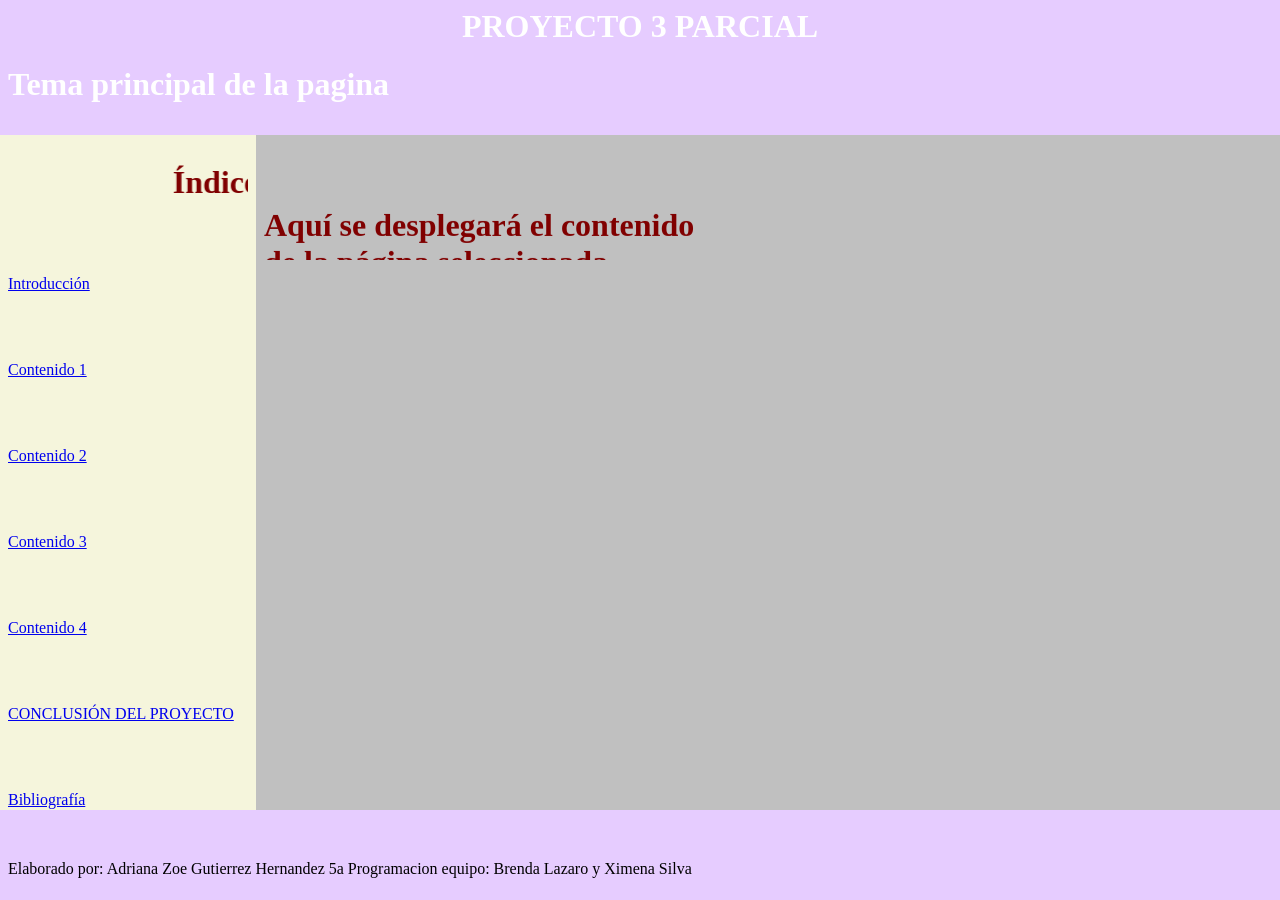
<file: index.html>
<html>
<head>
    <title>Ejercicio 15</title>
</head>

<!-- FILAS: TÍTULO / CUERPO / PIE -->
<frameset rows="15%,*,10%" frameborder="0" border="0">

    <!-- TÍTULO -->
    <frame src="proyecto3parcial.html" name="PROYECTO 3 PARCIAL">

    <!-- CUERPO -->
    <frameset cols="20%,*">

        <!-- ÍNDICE A LA IZQUIERDA -->
        <frame src="indice.html" name="indice">

        <!-- CONTENIDO A LA DERECHA (AQUÍ SE ABRE TODO) -->
        <!-- AQUÍ CAMBIÉ introduccion.html POR contenido_inicial.html -->
        <frame src="contenido_inicial.html" name="contenido">

    </frameset>

    <!-- PIE DE PÁGINA -->
    <frame src="datos.html" name="datos">

</frameset>

</html>
</file>
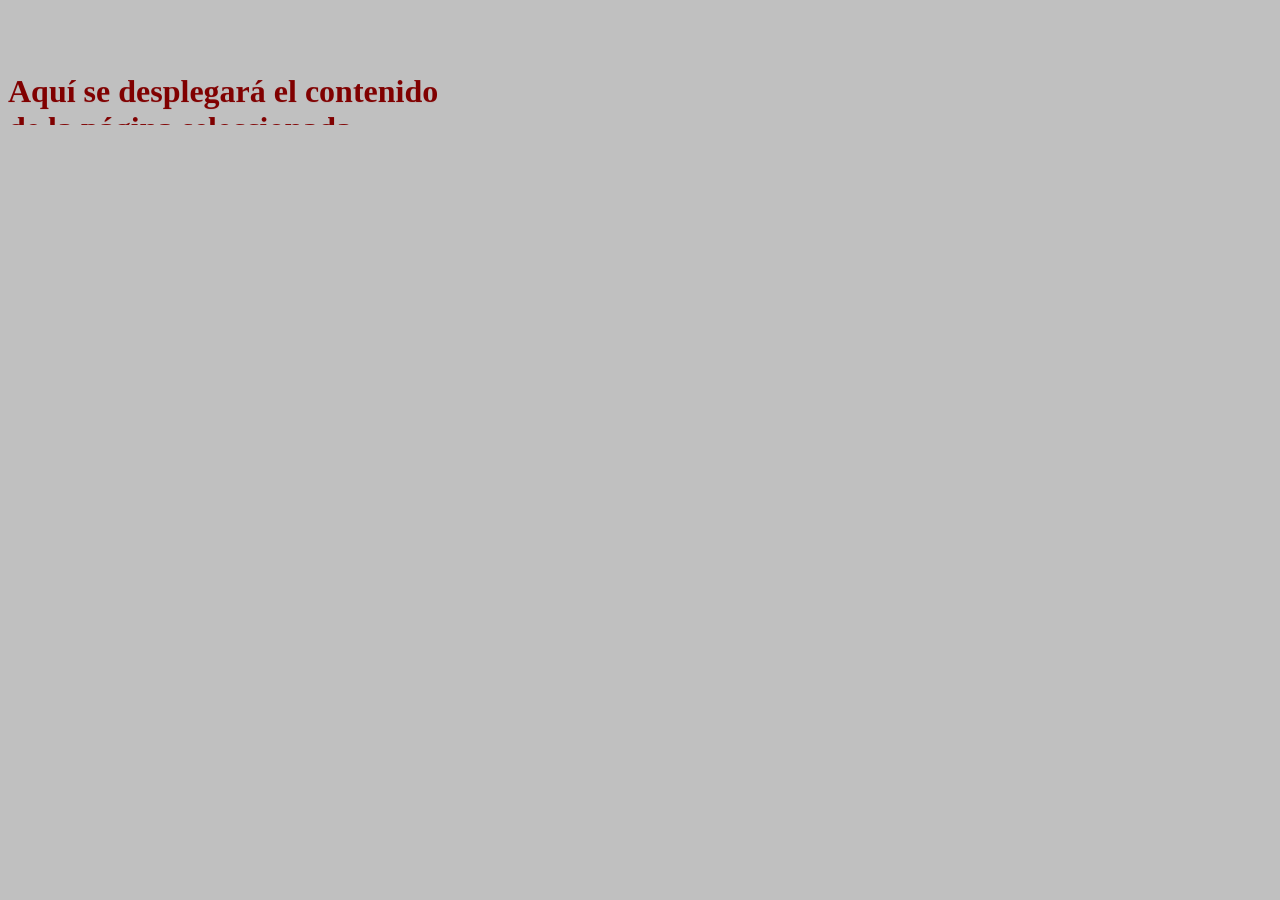
<file: contenido_inicial.html>
<html>
<head>
<title>CONTENIDO</title>
</head>

<body bgcolor="silver" text="maroon">
<!-- Elaborado por: (pon tu nombre si quieres) -->

<marquee direction="up">
<h1>Aquí se desplegará el contenido<br>de la página seleccionada</h1>
</marquee>

</body>
</html>
</file>
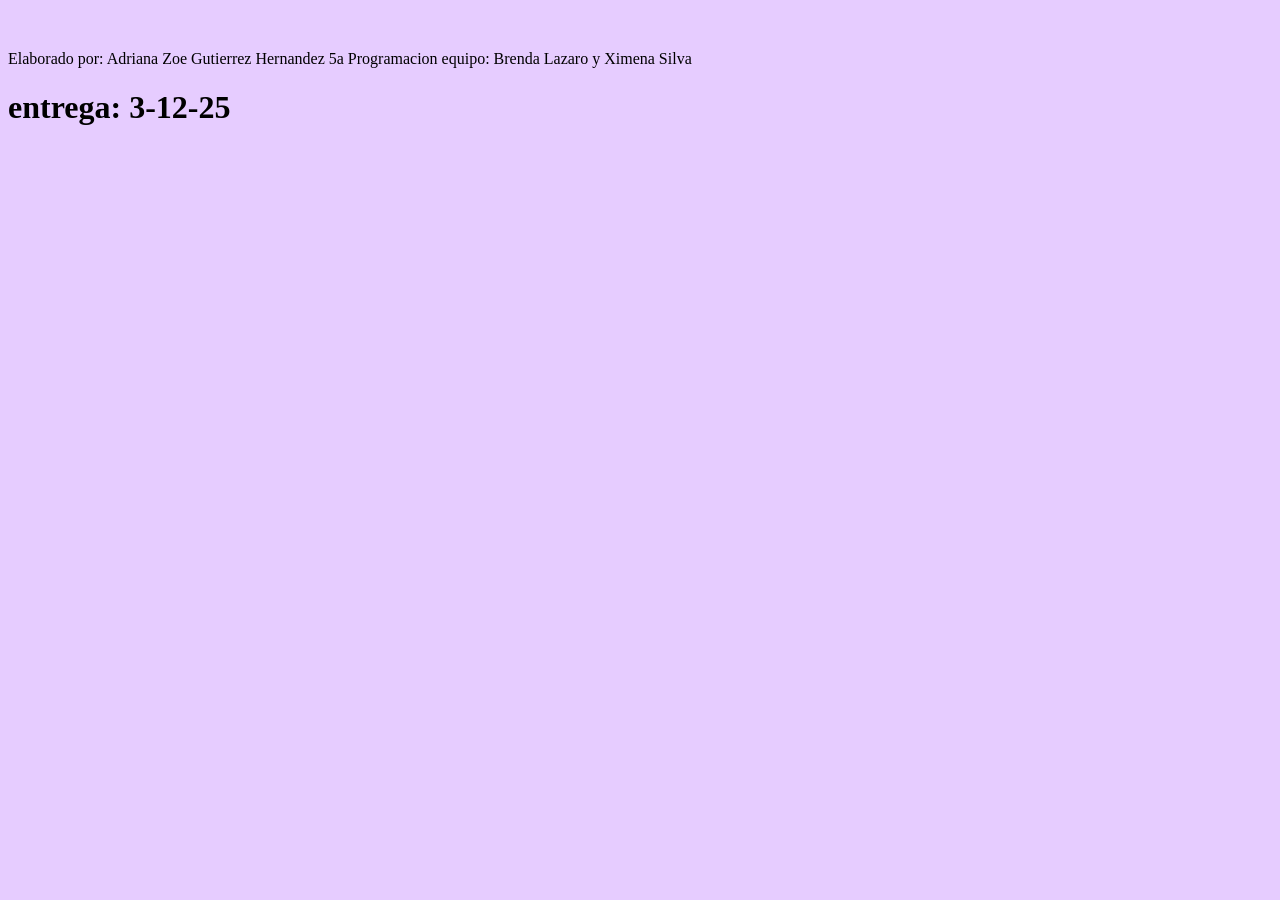
<file: datos.html>
<html>
<head>
<title>
 datos
 </title>
 <p style="margin-top:50px;">
</p>
   Elaborado por: Adriana Zoe Gutierrez Hernandez 5a Programacion
   equipo: Brenda Lazaro y Ximena Silva
</h1>
 </head>
 <body bgcolor=#E6CCFF text=black>
 <!--Elaborado por: Adriana Gutierrez, Brenda y Ximena fecha:3-12-25-->
 <marequee behavior=alternate>
 <h1>entrega: 3-12-25</h1>
 </marquee>
 </body>
 </html>
</file>
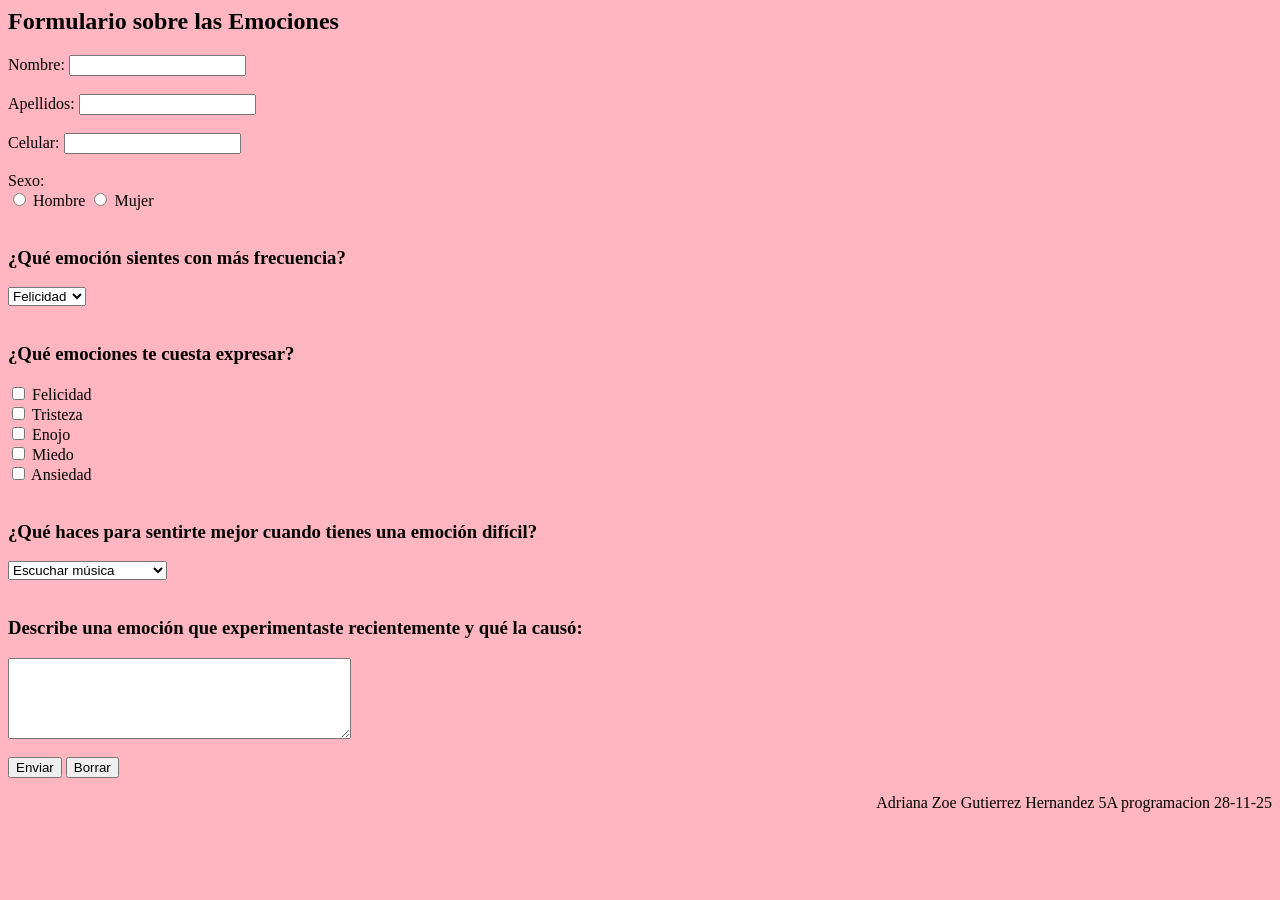
<file: formulario.html>
<html>
<head>
  <title>Formulario de Emociones</title>

  <script>
    function confirmarEnvio(event) {
      event.preventDefault(); // Evita que se abra el correo

      // Oculta el formulario
      document.getElementById("formulario").style.display = "none";

      // Muestra el mensaje final
      document.getElementById("mensajeFinal").style.display = "block";
    }
  </script>

</head>

<body bgcolor="lightpink" text="black">

<h2>Formulario sobre las Emociones</h2>

<!-- FORMULARIO -->
<form id="formulario" onsubmit="confirmarEnvio(event)">

  Nombre: 
  <input type="text" name="nombre"><br><br>

  Apellidos: 
  <input type="text" name="apellidos"><br><br>

  Celular: 
  <input type="text" name="celular"><br><br>

  Sexo: <br>
  <input type="radio" name="sexo" value="Hombre"> Hombre
  <input type="radio" name="sexo" value="Mujer"> Mujer
  <br><br>

  <h3>¿Qué emoción sientes con más frecuencia?</h3>
  <select name="emocion_frecuente">
    <option>Felicidad</option>
    <option>Tristeza</option>
    <option>Ansiedad</option>
    <option>Calma</option>
    <option>Enojo</option>
    <option>Miedo</option>
  </select>
  <br><br>

  <h3>¿Qué emociones te cuesta expresar?</h3>
  <input type="checkbox" name="emociones_dificiles" value="Felicidad"> Felicidad<br>
  <input type="checkbox" name="emociones_dificiles" value="Tristeza"> Tristeza<br>
  <input type="checkbox" name="emociones_dificiles" value="Enojo"> Enojo<br>
  <input type="checkbox" name="emociones_dificiles" value="Miedo"> Miedo<br>
  <input type="checkbox" name="emociones_dificiles" value="Ansiedad"> Ansiedad<br>
  <br>

  <h3>¿Qué haces para sentirte mejor cuando tienes una emoción difícil?</h3>
  <select name="estrategia">
    <option>Escuchar música</option>
    <option>Hablar con alguien</option>
    <option>Dormir / descansar</option>
    <option>Salir a caminar</option>
    <option>Llorar / liberar emoción</option>
    <option>Hacer ejercicio</option>
  </select>
  <br><br>

  <h3>Describe una emoción que experimentaste recientemente y qué la causó:</h3>
  <textarea cols="40" rows="5" name="descripcion"></textarea>
  <br><br>

  <input type="submit" value="Enviar">
  <input type="reset" value="Borrar">

</form>

<!-- MENSAJE FINAL OCULTO -->
<div id="mensajeFinal"
     style="display:none; 
            background:white; 
            padding:20px; 
            border:3px solid purple; 
            width:60%; 
            margin:auto; 
            text-align:center;
            font-size:25px;
            font-weight:bold;">
  Cuestionario resuelto con éxito ✔️
</div>
<p align=right>Adriana Zoe Gutierrez Hernandez 5A programacion 28-11-25</p>
</body>
</html>
</file>
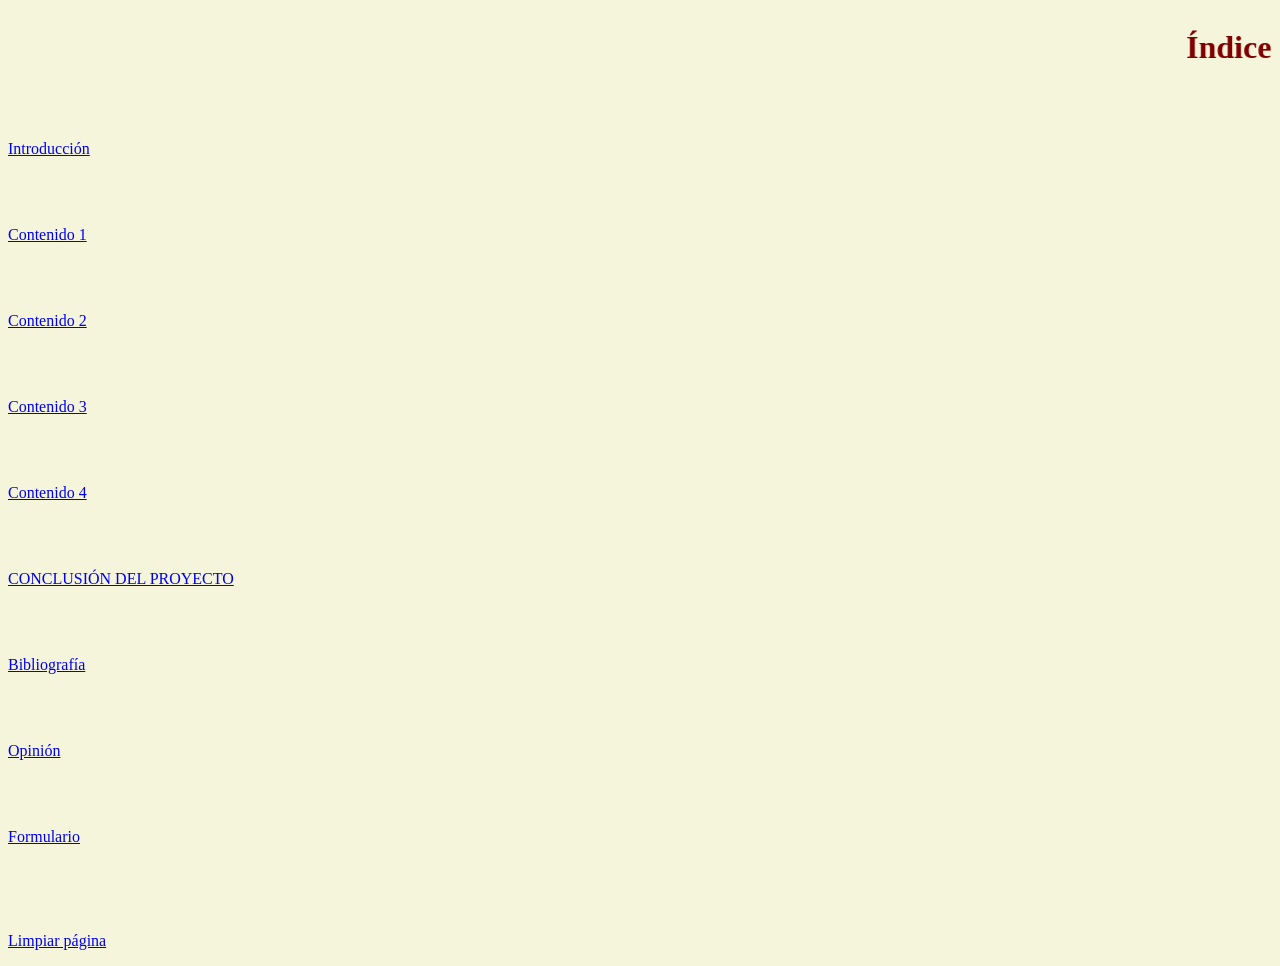
<file: indice.html>
<html>
<head>
<title>
ÍNDICE
</title>
</head>

<body bgcolor=beige text=maroon>
<!-- Elaborado por: Adriana Guitierrez , Brenda Lazaro, Dana Ximena fecha: 17-05-24 -->

<marquee>
    <h1>Índice</h1>
</marquee>

<br><br><br>

<p><a href="introduccion.html" target="contenido">
    Introducción
</a></p>

<br><br>

<p><a href="contenido1.html" target="contenido">
    Contenido 1
</a></p>

<br><br>

<p><a href="contenido2.html" target="contenido">
    Contenido 2
</a></p>

<br><br>

<p><a href="contenido3.html" target="contenido">
    Contenido 3
</a></p>

<br><br>

<p><a href="contenido4.html" target="contenido">
    Contenido 4
</a></p>

<br><br>

<p><a href="conclusion.html" target="contenido">
    CONCLUSIÓN DEL PROYECTO
</a></p>

<br><br>

<p><a href="bibliografia.html" target="contenido">
    Bibliografía
</a></p>

<br><br>

<p><a href="opinion.html" target="contenido">
    Opinión
</a></p>

<br><br>

<p><a href="formulario.html" target="contenido">
    Formulario
</a></p>

<br><br><br>

<!-- 🔵 BOTÓN NUEVO: LIMPIAR PÁGINA -->
<p><a href="contenido_inicial.html" target="contenido">
    Limpiar página
</a></p>

</body>
</html>
</file>
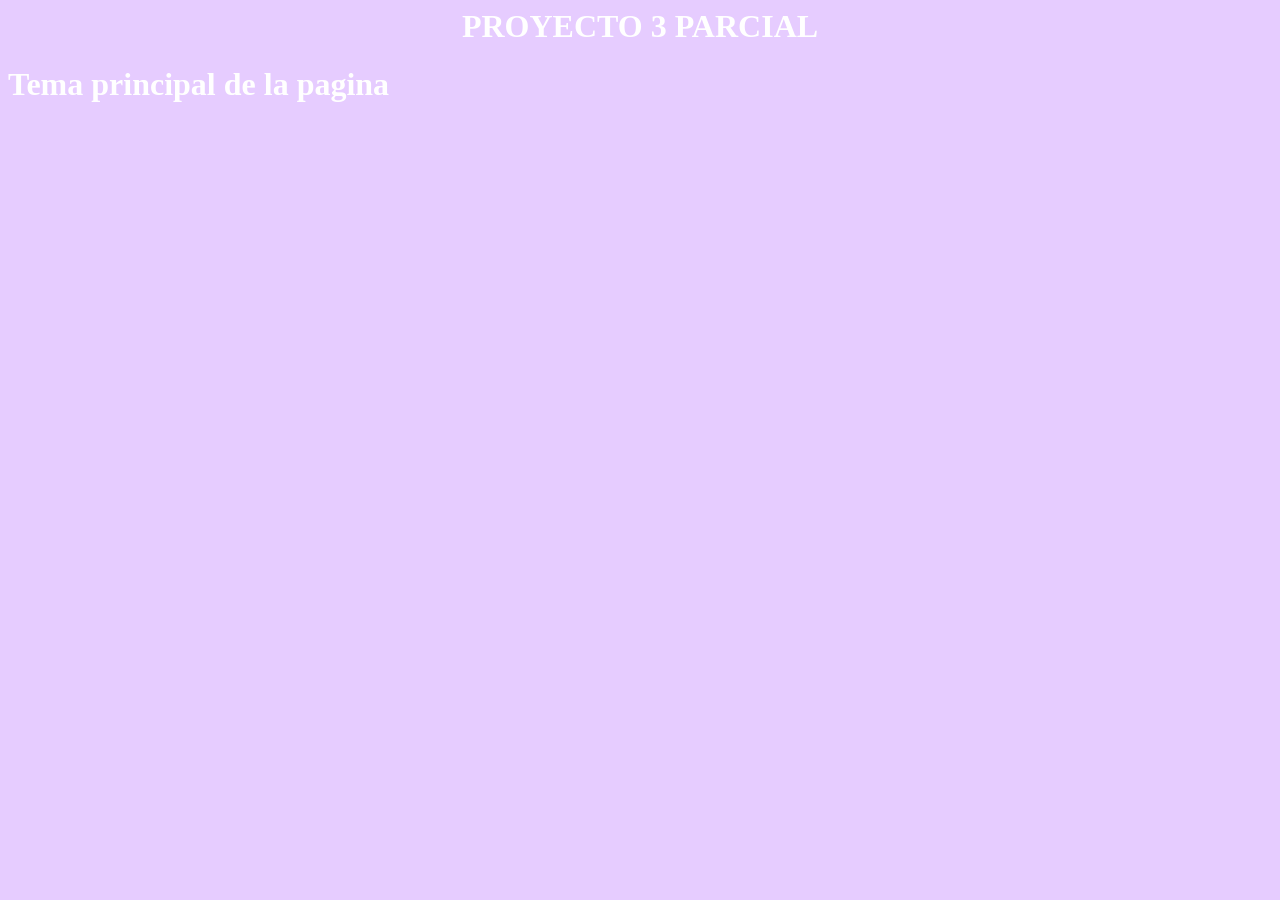
<file: proyecto3parcial.html>
<html>
<head>
<title>
 PROYECTO 3 PARCIAL
 </title>
 <h1 style="text-align:center; margin-top: 0;">
    PROYECTO 3 PARCIAL
</h1>
 </head>
 <body bgcolor=#E6CCFF text=white>
 <!--Elaborado por: Adriana Gutierrez, Brenda y Ximena fecha:3-12-25-->
 <marequee behavior=alternate>
 <h1>Tema principal de la pagina</h1>
 </marquee>
 </body>
 </html>
</file>
